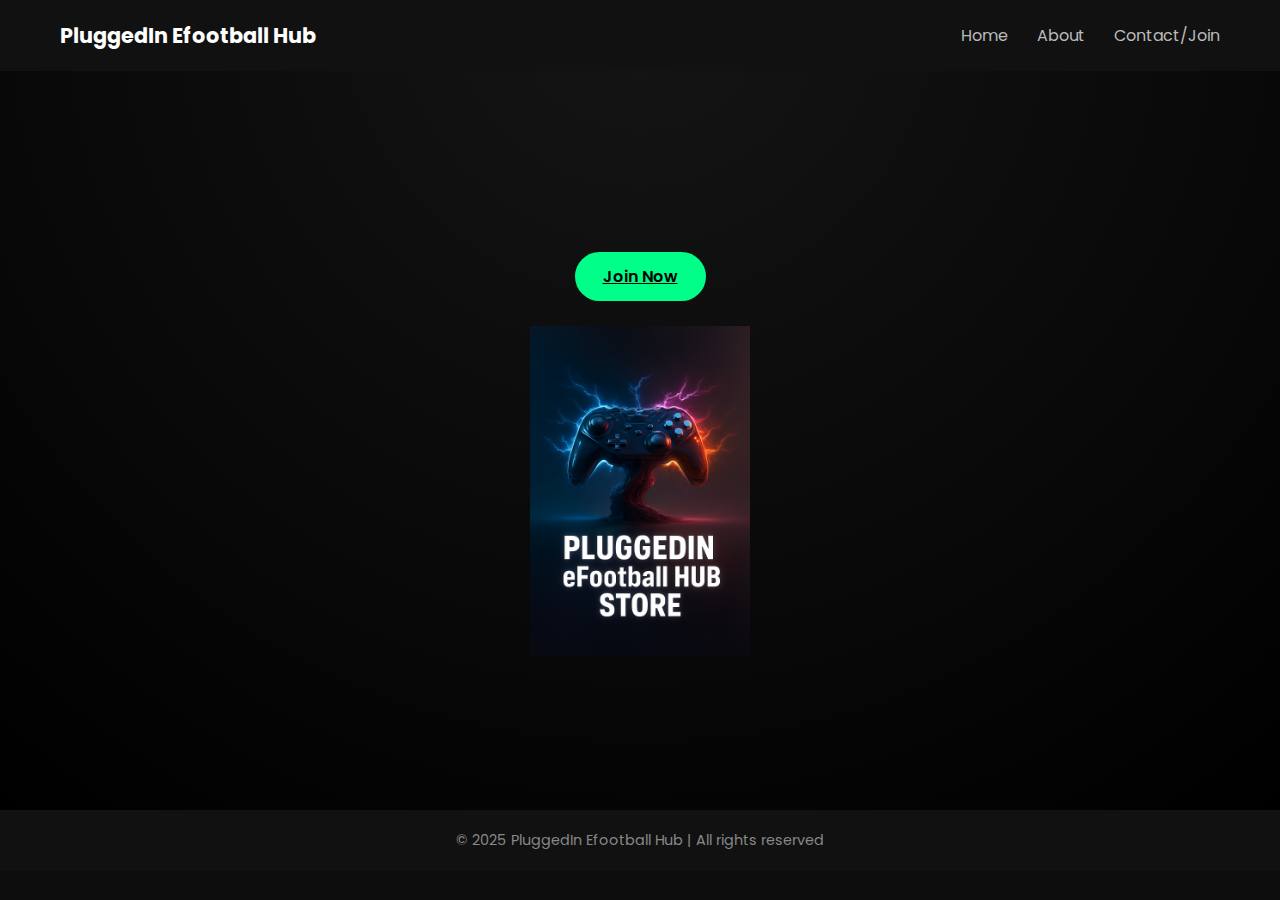
<file: index.html>
<!DOCTYPE html>
<html lang="en">

<head>
    <meta charset="UTF-8">
    <meta name="viewport" content="width=device-width, initial-scale=1.0">
    <title>PluggedIn Efootball Hub | Home</title>
    <link rel="stylesheet" href="css/index.css">
</head>

<body>
    <header class="header">
        <div class="logo">PluggedIn Efootball Hub</div>
        <nav class="nav">
            <a href="index.html" class="active">Home</a>
            <a href="about.html">About</a>
            <a href="contact.html">Contact/Join</a>
        </nav>
    </header>

    <section class="hero">
        <div class="hero-text">
            <h1 class="slide-in">Welcome to <span>PluggedIn Efootball Hub</span></h1>
            <p class="fade-in">Your trusted space for buying, selling, and exchanging eFootball accounts and coins.</p>
            <a href="contact.html" class="btn">Join Now</a>
        </div>
        <img src="images/PluggedIn Efootball Hub banner.jpeg.png" alt="PluggedIn Efootball Hub store banner">
    </section>

    <footer class="footer">
        <p>&copy; 2025 PluggedIn Efootball Hub | All rights reserved</p>
    </footer>
</body>

</html>
</file>
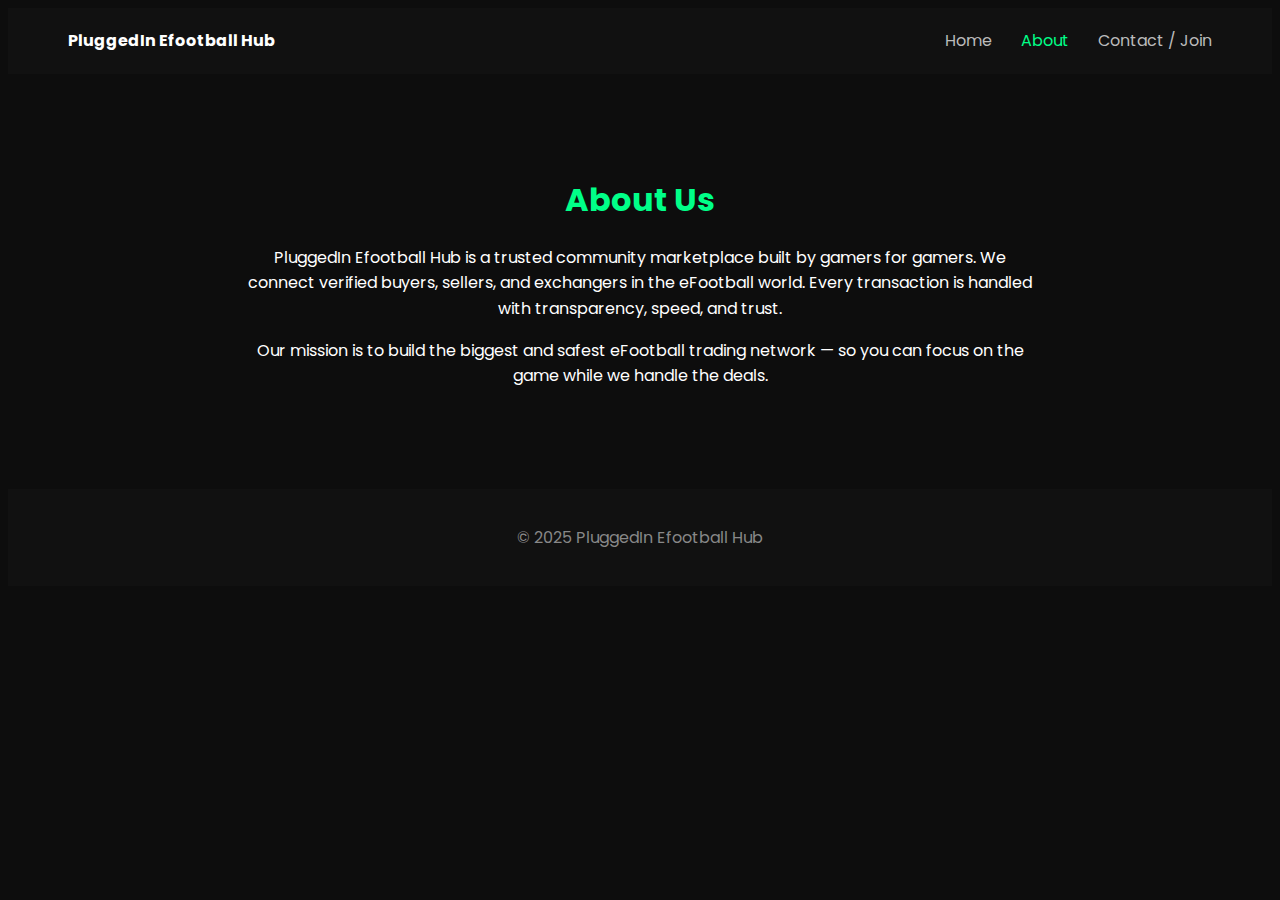
<file: about.html>
<!DOCTYPE html>
<html lang="en">

<head>
    <meta charset="UTF-8">
    <meta name="viewport" content="width=device-width, initial-scale=1.0">
    <title>About | PluggedIn Efootball Hub</title>
    <link rel="stylesheet" href="css/about.css">
</head>

<body>
    <header class="header">
        <div class="logo">PluggedIn Efootball Hub</div>
        <nav class="nav">
            <a href="index.html">Home</a>
            <a href="about.html" class="active">About</a>
            <a href="contact.html">Contact / Join</a>
        </nav>
    </header>

    <section class="about">
        <h1>About Us</h1>
        <p>
            PluggedIn Efootball Hub is a trusted community marketplace built by gamers for gamers.
            We connect verified buyers, sellers, and exchangers in the eFootball world.
            Every transaction is handled with transparency, speed, and trust.
        </p>
        <p>
            Our mission is to build the biggest and safest eFootball trading network — so you can focus on the game
            while we handle the deals.
        </p>
    </section>

    <footer class="footer">
        <p>&copy; 2025 PluggedIn Efootball Hub</p>
    </footer>
</body>
</html>
</file>
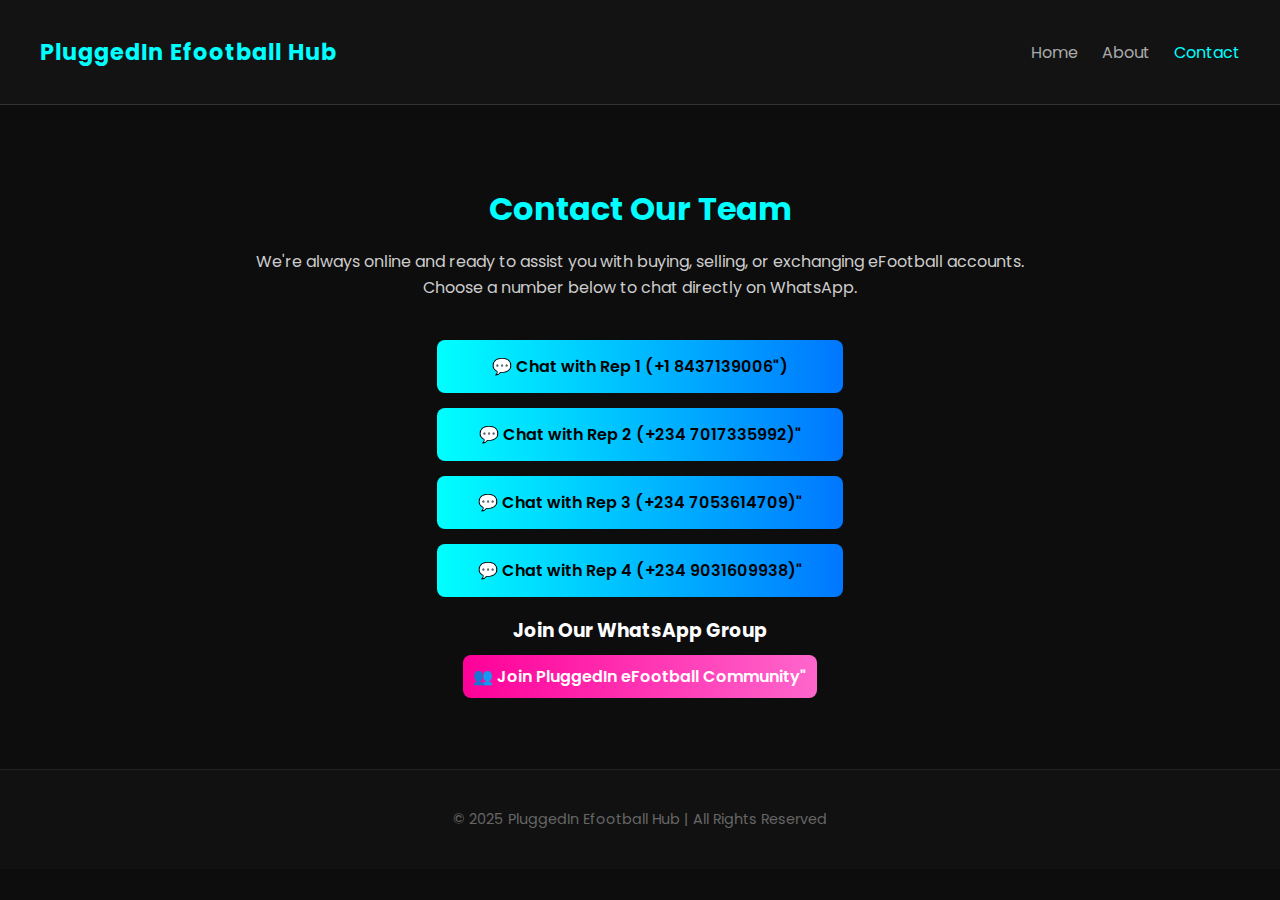
<file: contact.html>
<!DOCTYPE html>
<html lang="en">

<head>
    <meta charset="UTF-8">
    <meta name="viewport" content="width=device-width, initial-scale=1.0">
    <title>Contact | PluggedIn Efootball Hub</title>
    <link rel="stylesheet" href="css/contact.css">
</head>

<body>
    <header>
        <h1>PluggedIn Efootball Hub</h1>
        <nav>
            <a href="index.html">Home</a>
            <a href="about.html">About</a>
            <a href="contact.html" class="active">Contact</a>
        </nav>
    </header>

    <main>
        <section class="contact-section">
            <h2>Contact Our Team</h2>
            <p>We're always online and ready to assist you with buying, selling, or exchanging eFootball accounts.
                Choose a number below to chat directly on WhatsApp.
            </p>
            <div class="whatsapp-buttons">
                <a href="https://wa.me/18437139006" target="_blank" class="whatsapp-btn">💬 Chat with Rep 1 (+1
                   8437139006")</a>
                <a href="https://wa.me/2347017335992" target="_blank" class="whatsapp-btn">💬 Chat with Rep 2 (+234
                    7017335992)"</a>
                <a href="https://wa.me/2347053614709" target="_blank" class="whatsapp-btn">💬 Chat with Rep 3 (+234
                    7053614709)"</a>
                <a href="https://wa.me/2349031609938" target="_blank" class="whatsapp-btn">💬 Chat with Rep 4 (+234
                    9031609938)"</a>
            </div>

            <div class="group link">
                <h3>Join Our WhatsApp Group</h3>
                <a href="https://chat.whatsapp.com/LCkvq6ypAfGEiiUZR9meS1" target="_blank" class="join-btn">👥
                    Join PluggedIn eFootball Community"</a>
            </div>
        </section>
    </main>

    <footer>
        <p>&copy; 2025 PluggedIn Efootball Hub | All Rights Reserved</p>
    </footer>
</body>

</html>
</file>
<file: css/index.css>
@import url('https://fonts.googleapis.com/css2?family=Poppins:ital,wght@0,100;0,200;0,300;0,400;0,500;0,600;0,700;0,800;0,900;1,100;1,200;1,300;1,400;1,500;1,600;1,700;1,800;1,900&display=swap');
*{
    margin: 0;
    padding: 0;
    box-sizing: border-box;
    font-family: "Poppins", sans-serif;
}
body{
    background: #0d0d0d;
    color: #fff;
    overflow-x: hidden;
}
.header{
    width: 100%;
    padding: 20px 60px;
    display: flex;
    justify-content: space-between;
    align-items: center;
    background: #111;
    position: fixed;
    top: 0;
    z-index: 10;
}
.logo{
    font-weight: 700;
    font-size: 1.3rem;
}
.nav a{
    color: #bbb;
    margin-left: 25px;
    text-decoration: none;
    transition: 0.3s;
}
.nav a:hover,
.nav a:active{
    color: #00ff88;
}
.hero{
    min-height: 90vh;
    display: flex;
    justify-content: center;
    align-items: center;
    text-align: center;
    flex-direction: column;
    background: radial-gradient(circle at top, #151515, #000);
    padding: 0 20px;
}
.hero-text h1 span{
color: #00ff88;
}
.btn{
    display: inline-block;
    margin: 25px 0;
    padding: 12px 28px;
    background: #00ff88;
    color: #000;
    border-radius: 30px;
    font-weight: 600;
    transition: 0.3s;
}
.btn:hover{
    background: #fff;
}
.footer{
    background: #111;
    text-align: center;
    padding: 20px;
    font-size: 0.9rem;
    color: #888;
}
.slide-in{
    transform: translateY(-40px);
    opacity: 0;
    animation: slideFade 1.2s ease forwards;
}
.fade-in{
    opacity: 0;
    animation: fadeIn 2s ease forwards;
}
@keyframes slideFade {
  to {
    transform: translateY(0);
    opacity: 1;
  }
}
@keyframes fadeIn {
  to {
    opacity: 1;
  }
}
img{
    height: 330px;
}

@media(max-width:480px){
    .hero{
        margin-top: 130px;
    }
}
</file>
<file: css/about.css>
@import url('https://fonts.googleapis.com/css2?family=Poppins:ital,wght@0,100;0,200;0,300;0,400;0,500;0,600;0,700;0,800;0,900;1,100;1,200;1,300;1,400;1,500;1,600;1,700;1,800;1,900&display=swap');
body{
    background: #0d0d0d;
    color: #fff;
    font-family: "Poppins", sans-serif;
    line-height: 1.6;
}
.header,
.footer{
    background: #111;
    padding: 20px 60px;
    display: flex;
    justify-content: space-between;
    align-items: center;
}
.logo{
    font-weight: 700;
}
.nav a{
    color: #bbb;
    margin-left: 25px;
    text-decoration: none;
}
.nav a.active,
.nav a:hover{
    color: #00ff88;
}
.about{
    max-width: 800px;
    margin: 100px auto;
    text-align: center;
    animation: fadeUp 1.5s ease;
}
.about h1{
    color: #00ff88;
    margin-bottom: 20px;
}
.footer{
    justify-content: center;
    color: #888;
}
@keyframes fadeUp {
  from {
    transform: translateY(40px);
    opacity: 0;
  }
  to {
    transform: translateY(0);
    opacity: 1;
  }
}
</file>
<file: css/contact.css>
@import url('https://fonts.googleapis.com/css2?family=Poppins:ital,wght@0,100;0,200;0,300;0,400;0,500;0,600;0,700;0,800;0,900;1,100;1,200;1,300;1,400;1,500;1,600;1,700;1,800;1,900&display=swap');
body{
    margin: 0;
    font-family: "Poppins", sans-serif;
    background: #0d0d0d;
    color: #fff;
    overflow-x: hidden;
}
header{
    background: rgba(20, 20, 20, 0.95);
    padding: 20px 40px;
    display: flex;
    justify-content: space-between;
    align-items: center;
    border-bottom: 1px solid #333;
}
header h1{
    color: #00ffff;
    font-size: 1.4rem;
    letter-spacing: 1px;
}
nav a{
    color: #aaa;
    text-decoration: none;
    margin-left: 20px;
    transition: 0.3s;
}
nav a:hover,
nav a.active{
    color: #00ffff;
}
.contact-section{
    max-width: 800px;
    margin: 80px auto;
    text-align: center;
    animation: fadeIn 1.2s ease-in-out;
}
.contact-section h2{
    font-size: 2rem;
    color: #00ffff;
    margin-bottom: 15px;
}
.contact-section p{
    font-size: 1rem;
    color: #ccc;
    line-height: 1.6;
}
.whatsapp-buttons{
    margin-top: 40px;
    display: flex;
    flex-direction: column;
    gap: 15px;
    align-items: center;
}
.whatsapp-btn{
    background: linear-gradient(90deg, #00ffff, #0077ff);
    color: #000;
    padding: 14px 28px;
    text-decoration: none;
    border-radius: 8px;
    font-weight: 600;
    width: 80%;
    max-width: 350px;
    transition: transform 0.3s, box-shadow 0.3s;
}
.whatsapp-btn:hover{
    transform: translateY(-4px);
    box-shadow: 0 0 20px rgba(0, 255, 255, 0.6);
}
.group-link{
    margin-top: 50px;
    animation: slideup 1.5s ease;
    width: 90vw;
}
.join-btn{
    background: linear-gradient(90deg, #ff0099, #ff66cc);
    color: #fff;
    text-decoration: none;
    padding: 10px;
    border-radius: 8px;
    font-weight: 600;
    transition: transform 0.3s, box-shadow 0.3s;
    position: relative;
    animation: pulseGlow 2.5s infinite ease-in-out;
    white-space: nowrap;
    
}
.join-btn:hover{
    transform: translateY(-4px);
    box-shadow: 0 0 20px rgba(255, 0, 153, 0.8);
}
@keyframes pulseGlow {
  0% {
    box-shadow: 0 0 10px rgba(255, 0, 153, 0.4),
                0 0 20px rgba(255, 0, 153, 0.2);
  }
  50% {
    box-shadow: 0 0 25px rgba(255, 0, 153, 0.7),
                0 0 45px rgba(255, 0, 153, 0.5);
  }
  100% {
    box-shadow: 0 0 10px rgba(255, 0, 153, 0.4),
                0 0 20px rgba(255, 0, 153, 0.2);
  }
}
footer{
    text-align: center;
    padding: 25px;
    background: #111;
    color: #666;
    font-size: 0.9rem;
    border-top: 1px solid #222;
}
@keyframes fadeIn {
  from {
    opacity: 0;
    transform: translateY(20px);
  }
  to {
    opacity: 1;
    transform: translateY(0);
  }
}

@keyframes slideUp {
  from {
    opacity: 0;
    transform: translateY(50px);
  }
  to {
    opacity: 1;
    transform: translateY(0);
  }
}
</file>
